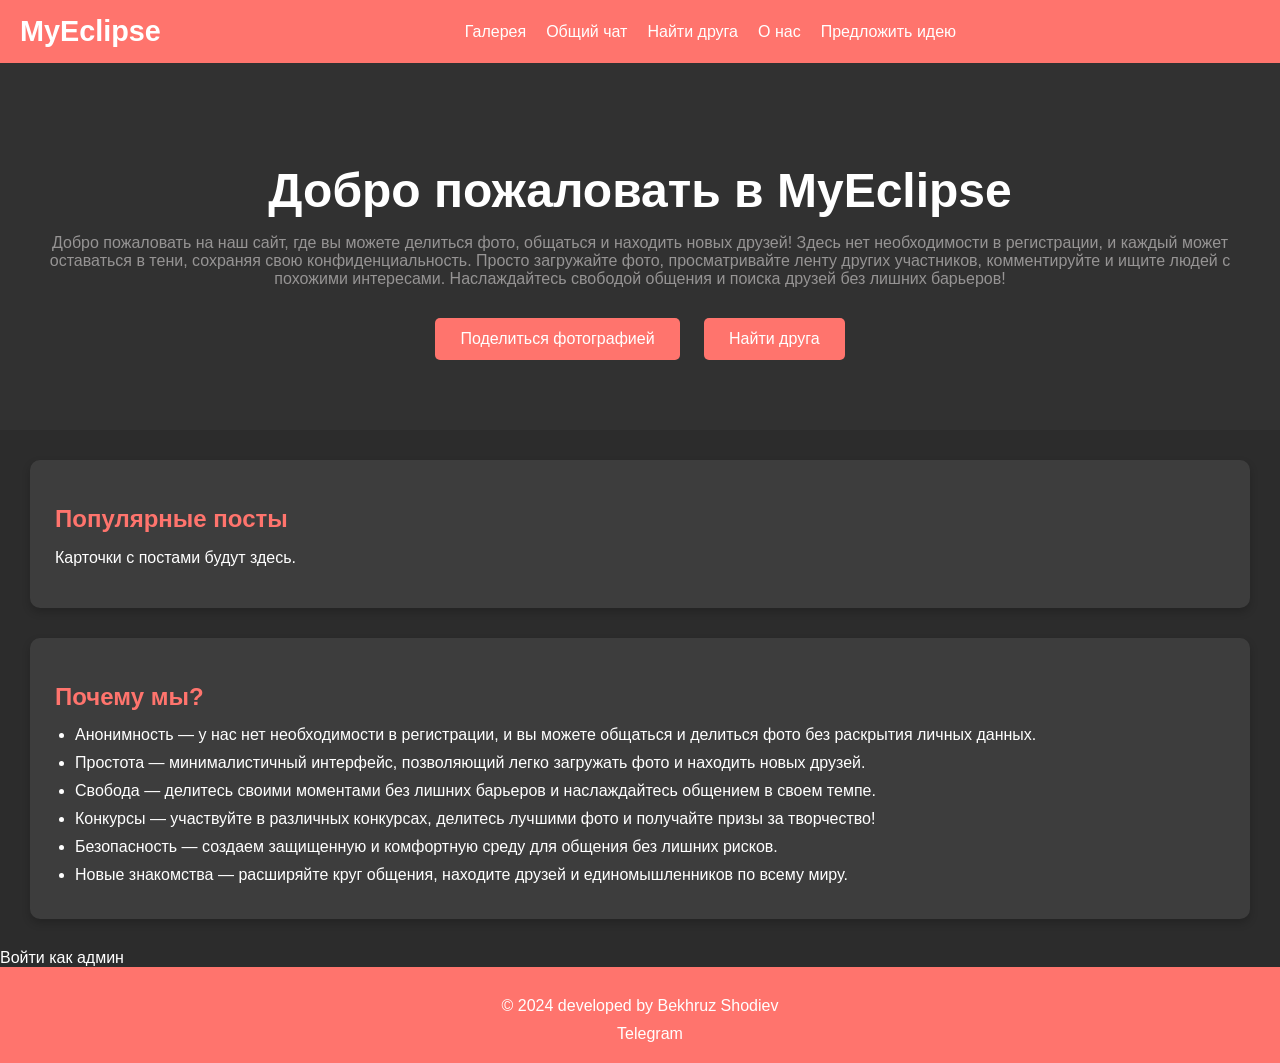
<file: index.html>
<!DOCTYPE html>
<html lang="en">
<head>
    <meta charset="UTF-8">
    <meta name="viewport" content="width=device-width, initial-scale=1.0">
    <title>MyEclipse</title>
    <style>
        :root {
            --main-color: #ff746d;
            --bg-color: #2c2c2c;
            --text-color: #ffffff;
            --secondary-bg: #3d3d3d;
            --hover-color: #ff574d;
        }

        body {
            margin: 0;
            font-family: Arial, sans-serif;
            background-color: var(--bg-color);
            color: var(--text-color);
        }

        header {
            display: flex;
            justify-content: space-between;
            align-items: center;
            padding: 15px 20px;
            background-color: var(--main-color);
        }

        header .logo {
            font-size: 1.8rem;
            font-weight: bold;
        }

        .menu-toggle {
            display: none;
            font-size: 1.5rem;
            cursor: pointer;
        }

        nav {
            display: flex;
            gap: 20px;
        }

        nav a {
            color: var(--text-color);
            text-decoration: none;
            font-size: 1rem;
            transition: color 0.3s;
        }

        nav a:hover {
            color: var(--hover-color);
        }

        .auth-buttons {
            display: flex;
            gap: 10px;
        }

        .auth-buttons button {
            padding: 8px 15px;
            border: none;
            border-radius: 5px;
            background-color: var(--text-color);
            color: var(--main-color);
            font-size: 0.9rem;
            cursor: pointer;
            transition: background-color 0.3s;
        }

        .auth-buttons button:hover {
            background-color: var(--hover-color);
            color: var(--text-color);
        }

        .banner {
            text-align: center;
            padding: 60px 20px;
            background-color: #313131; /* Выберите нужный цвет */
            color: var(--text-color);
        }

        .banner h1 {
            font-size: 3rem;
            margin-bottom: 10px;
        }

        .banner p {
            font-size: 1rem;
            margin-bottom: 20px;
            color: #969494;
        }

        .banner button {
            padding: 12px 25px;
            margin: 10px;
            border: none;
            border-radius: 5px;
            background-color: var(--main-color);
            color: var(--text-color);
            font-size: 1rem;
            cursor: pointer;
            transition: background-color 0.3s;
        }

        .banner button:hover {
            background-color: var(--hover-color);
        }

        .content {
            display: flex;
            flex-wrap: wrap;
            gap: 30px;
            padding: 30px;
        }

        .content .block {
            flex: 1 1 calc(50% - 20px);
            padding: 25px;
            background-color: var(--secondary-bg);
            border-radius: 10px;
            box-shadow: 0 4px 8px rgba(0, 0, 0, 0.2);
        }

        .content .block h2 {
            color: var(--main-color);
            margin-bottom: 15px;
        }

        .content .block ul {
            list-style-type: disc;
            margin: 0;
            padding-left: 20px;
        }

        .content .block ul li {
            margin-bottom: 10px;
        }

        .footer {
            display: flex;
            flex-direction: column;
            align-items: center;
            padding: 20px;
            background-color: var(--main-color);
            color: var(--text-color);
        }

        .footer p {
            margin: 10px 0;
        }

        .footer nav {
            display: flex;
            gap: 20px;
        }

        .footer nav a {
            color: var(--text-color);
            text-decoration: none;
            font-size: 1rem;
            transition: color 0.3s;
        }

        .footer nav a:hover {
            color: var(--hover-color);
        }

        @media (max-width: 768px) {
            header {
                flex-wrap: wrap;
                justify-content: space-between;
            }

            .menu-toggle {
                display: block;
            }

            nav {
                display: none;
                flex-direction: column;
                gap: 15px;
                width: 100%;
                background-color: var(--main-color);
                padding: 10px;
                text-align: center;
            }

            nav.active {
                display: flex;
            }

            .auth-buttons {
                width: 100%;
                justify-content: center;
            }

            .content {
                flex-direction: column;
            }

            .content .block {
                flex: 1 1 100%;
                color: #969494;
            }
        
            .admin-link {
                display: block;
                text-align: center;
                font-size: 12px;
                margin-top: 20px;
                color: #c4c3c3;
                text-decoration: underline;
            
            .footer nav {
                flex-wrap: wrap;
                justify-content: center;
            }

            /* Уменьшаем размер текста в блоке "Почему мы?" на мобильных устройствах */
            .content .block h2 {
                font-size: 1.5rem;
                
            }

            .content .block ul li {
                font-size: 0.9rem;
                
            }

            .content .block p {
                font-size: 0.9rem;
                
            }
        }

    }
    </style>
</head>
<body>
    <header>
        <div class="logo">MyEclipse</div>
        <div class="menu-toggle" onclick="toggleMenu()">☰</div>
        <nav id="nav-menu">
            <a href="homepage.html" class="button">Галерея</a>
            <a href="chats.html" class="button">Общий чат</a>
            <a href="anonchat.html"class="button">Найти друга</a>
            <a href="onas.html"class="button">О нас</a>
            <a href="idea.html"class="button">Предложить идею</a>
        </nav>
        <div class="auth-buttons">
        
            
        </div>
    </header>

    <section class="banner">
        <h1>Добро пожаловать в MyEclipse</h1>
        <p>Добро пожаловать на наш сайт, где вы можете делиться фото, общаться и находить новых друзей! Здесь нет необходимости в регистрации, и каждый может оставаться в тени, сохраняя свою конфиденциальность. Просто загружайте фото, просматривайте ленту других участников, комментируйте и ищите людей с похожими интересами. Наслаждайтесь свободой общения и поиска друзей без лишних барьеров!</p>
        <button onclick="window.location.href='homepage.html';">Поделиться фотографией</button>



        <button>Найти друга</button>
    </section>

    <section class="content">
        <div class="block">
            <h2>Популярные посты</h2>
            <p>Карточки с постами будут здесь.</p>
        </div>
        <div class="block">
            <h2>Почему мы?</h2>
            <ul>
                <li>Анонимность — у нас нет необходимости в регистрации, и вы можете общаться и делиться фото без раскрытия личных данных.</li>
                <li>Простота — минималистичный интерфейс, позволяющий легко загружать фото и находить новых друзей.</li>
                <li>Свобода — делитесь своими моментами без лишних барьеров и наслаждайтесь общением в своем темпе.</li>
                <li>Конкурсы — участвуйте в различных конкурсах, делитесь лучшими фото и получайте призы за творчество!</li>
                <li>Безопасность — создаем защищенную и комфортную среду для общения без лишних рисков.</li>
                <li>Новые знакомства — расширяйте круг общения, находите друзей и единомышленников по всему миру.</li>
            </ul>
        </div>
    </section>

    <span class="admin-link" onclick="showAdminPrompt()">Войти как админ</span>


    <footer class="footer">
        <p>&copy; 2024 developed by Bekhruz Shodiev</p>
        <nav>
            <a href="#"></a>
            <a href="https://t.me/eclipse_community">Telegram</a> 
          
        </nav>
    </footer>

    <script>
        function toggleMenu() {
            const navMenu = document.getElementById('nav-menu');
            navMenu.classList.toggle('active');
        }


        function showAdminPrompt() {
        const password = prompt('Введите пароль для входа как админ:');
        if (password === '20072008') {
            window.location.href = 'adminpage.html'; // Переход на страницу админов
        } else {
            alert('Неверный пароль!');
         } 
        }
    </script>
</body>
</html>
</file>
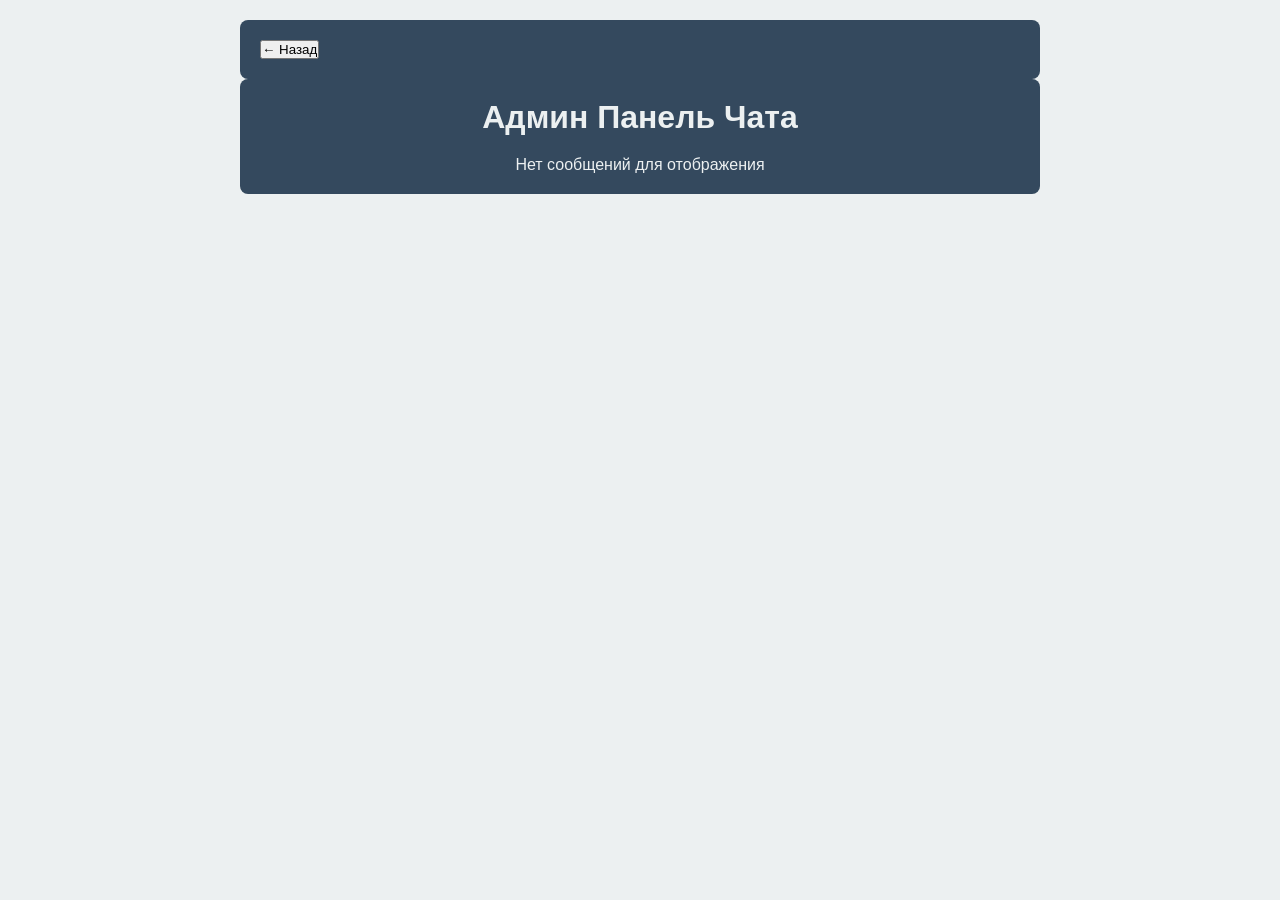
<file: adminn24356.html>
<!DOCTYPE html>
<html lang="ru">
<head>
  <meta charset="UTF-8">
  <meta name="viewport" content="width=device-width, initial-scale=1.0">
  <title>Админ панель чата</title>
  <style>
    * {
      margin: 0;
      padding: 0;
      box-sizing: border-box;
    }

    body {
      font-family: Arial, sans-serif;
      background-color: #ecf0f1;
      padding: 20px;
    }

    .container {
      max-width: 800px;
      margin: 0 auto;
      background-color: #34495e;
      padding: 20px;
      border-radius: 8px;
      color: #ecf0f1;
    }

    h1 {
      text-align: center;
      margin-bottom: 20px;
    }

    .messages-list {
      list-style-type: none;
      padding: 0;
    }

    .message {
      background-color: #2c3e50;
      margin-bottom: 10px;
      padding: 10px;
      border-radius: 4px;
      display: flex;
      justify-content: space-between;
    }

    .message span {
      font-weight: bold;
    }

    .message p {
      margin: 0;
      flex: 1;
      padding-left: 10px;
    }

    .delete-btn {
      background-color: #e74c3c;
      border: none;
      color: white;
      padding: 5px 10px;
      border-radius: 4px;
      cursor: pointer;
    }

    .delete-btn:hover {
      background-color: #c0392b;
    }

    .empty-msg {
      text-align: center;
      font-size: 16px;
      margin-top: 20px;
    }

  </style>
</head>
<body>

  <div class="container mt-2">
    <button class="btn btn-secondary" onclick="goBack()">← Назад</button>
</div>


  <div class="container">
    <h1>Админ Панель Чата</h1>
    <ul class="messages-list" id="messages-list"></ul>
    <p class="empty-msg" id="empty-msg">Нет сообщений для отображения</p>
  </div>

  

  <script>
    // Инициализация переменной для хранения сообщений в JSON
    let messages = JSON.parse(localStorage.getItem('messages') || '[]');

    // Функция для отображения сообщений в админ панели
    function displayMessages() {
      const messagesList = document.getElementById('messages-list');
      const emptyMsg = document.getElementById('empty-msg');
      
      messagesList.innerHTML = ''; // Очищаем список сообщений
      if (messages.length === 0) {
        emptyMsg.style.display = 'block';
      } else {
        emptyMsg.style.display = 'none';
        messages.forEach((msg, index) => {
          const messageElement = document.createElement('li');
          messageElement.classList.add('message');
          messageElement.innerHTML = `
            <span>Сообщение ${index + 1}:</span>
            <p>${msg}</p>
            <button class="delete-btn" onclick="deleteMessage(${index})">Удалить</button>
          `;
          messagesList.appendChild(messageElement);
        });
      }
    }

    // Функция для удаления сообщения
    function deleteMessage(index) {
      messages.splice(index, 1); // Удаляем сообщение из массива
      localStorage.setItem('messages', JSON.stringify(messages)); // Обновляем localStorage
      displayMessages(); // Обновляем список сообщений
    }

    // Отображаем сообщения при загрузке страницы
    displayMessages();
  </script>

<script>
  function goBack() {
      window.location.href = 'index.html';
  }
</script>

</body>
</html>
</file>
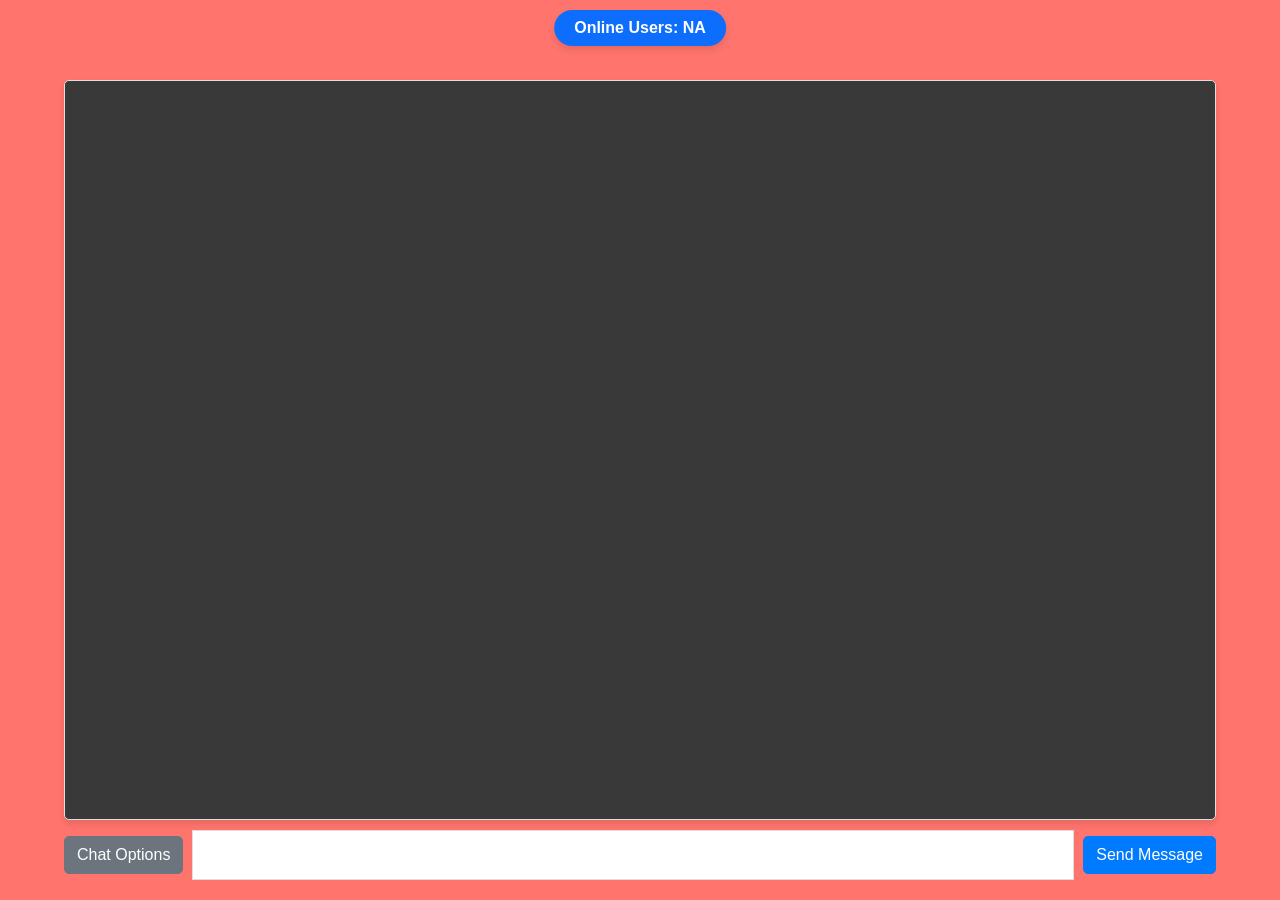
<file: chats.html>
<!DOCTYPE html>
<html lang="en">
    <head>
        <meta charset="utf-8">
        <meta name="viewport" content="width=device-width, initial-scale=1">
        <link rel="icon" type="image/png" href="icon.png">
        <link href="https://cdn.jsdelivr.net/npm/bootstrap@5.0.2/dist/css/bootstrap.min.css" rel="stylesheet" integrity="sha384-EVSTQN3/azprG1Anm3QDgpJLIm9Nao0Yz1ztcQTwFspd3yD65VohhpuuCOmLASjC" crossorigin="anonymous">
        <link rel="stylesheet" href="styles1.css">
        <title> Anonymous Chat</title>
    </head>
    <body>
        <div class="modal" id="editNameModal" tabindex="-1" role="dialog">
            <div class="modal-dialog modal-dialog-centered" role="document">
                <div class="modal-content">
                    <div class="modal-header">
                        <h5 class="modal-title">Chat Options</h5>
                        <button type="button" class="close" data-bs-dismiss="modal" aria-label="Close"><span aria-hidden="true">&times;</span></button>
                    </div>
                    <div class="modal-body">
                        <p>Change your display name here.</p>
                        <input class="form-control" id="nameInput" placeholder="New Display Name">
                    </div>
                    <div class="modal-footer">
                        <button type="button" data-bs-dismiss="modal" class="btn btn-secondary">Cancel</button>
                        <button id="saveOptionsButton" type="button" class="btn btn-primary">Save</button>
                    </div>
                </div>
            </div>
        </div>
        <div class="msg-group" id="messages-area">                 
        </div>
        <div class="input-group mb-3">
            <div class="input-group-prepend">
                <button data-bs-toggle="modal" data-bs-target="#editNameModal" class="btn btn-secondary input-btn" type="button">Chat Options</button>
            </div>
            <textarea id="input-box" class="form-control" rows="1"></textarea>
            <div class="input-group-append">
                <button id="send-button" class="btn btn-primary input-btn" type="button">Send Message</button>
            </div>
        </div>
        <span class="badge bg-primary online-users-label">Online Users: <span id="online-users-count">NA</span></span>
        <script src="https://cdn.jsdelivr.net/npm/bootstrap@5.0.2/dist/js/bootstrap.bundle.min.js" integrity="sha384-MrcW6ZMFYlzcLA8Nl+NtUVF0sA7MsXsP1UyJoMp4YLEuNSfAP+JcXn/tWtIaxVXM" crossorigin="anonymous"></script>
        <script src="https://cdn.pubnub.com/sdk/javascript/pubnub.7.1.2.min.js"></script>
        <script>
            (function() {

                function makeid(length) { // Used to create new user ids 
                    var result           = '';
                    var characters       = 'ABCDEFGHIJKLMNOPQRSTUVWXYZabcdefghijklmnopqrstuvwxyz0123456789';
                    var charactersLength = characters.length;
                    for ( var i = 0; i < length; i++ ) {
                        result += characters.charAt(Math.floor(Math.random() * charactersLength));
                    }
                    return result;
                }

                var pubnub = new PubNub({ // Set your PubNub keys here 
                    publishKey: 'pub-c-a91bccdc-86f1-4379-8375-8dc3fc1c16dc',
                    subscribeKey: 'sub-c-70ba8b90-29e1-4b8f-8672-7f7889b413e7',
                    uuid: 'Anon-' + makeid(5)
                });
               
                var messagesArea = document.getElementById('messages-area'),
                    input = document.getElementById('input-box'),
                    sendButton = document.getElementById('send-button'),
                    saveButton = document.getElementById('saveOptionsButton'),
                    nameInput = document.getElementById('nameInput'),
                    channel = 'chat-channel',
                    usernames = [];

                class chatControl { // Formats messages and scrolls into view.
                    publishMessage(uuid, msg) {
                        if (msg != pubnub.getUUID()+"NEWUSERNAME"){
                            messagesArea.innerHTML = messagesArea.innerHTML + this.msg(uuid, "You", msg, 'start', 'primary');
                            messagesArea.scrollIntoView(false);
                        }
                    }
                    receiveMessage(uuid, msg) {
                        if (msg == uuid+"NEWUSERNAME"){
                            pubnub.objects.getUUIDMetadata({ // Recheck metadata for new username and update previous messages.
                                    uuid: uuid,
                                },
                                function (status, response) {
                                    if (response) {
                                        usernames[uuid] = response.data.name; // Set username from metadata.
                                        for(var i = 0; i < document.getElementsByClassName('display-'+response.data.id).length; i++){ 
                                            document.getElementsByClassName('display-'+response.data.id)[i].innerText = response.data.name;
                                        }
                                    }
                                }
                            );
                        } else {
                            if (!usernames[uuid]) { // Get the username if not stored.
                                usernames[uuid] = uuid; // If username not set then set to the UUID.
                                pubnub.objects.getUUIDMetadata({
                                        uuid: uuid,
                                    },
                                    function (status, response) {
                                        if (response) {
                                            usernames[uuid] = response.data.name; // Set username from metadata.
                                            for(var i = 0; i < document.getElementsByClassName('display-'+response.data.id).length; i++){ 
                                                document.getElementsByClassName('display-'+response.data.id)[i].innerText = response.data.name;
                                            }
                                        }
                                    }
                                );
                            }
                            messagesArea.innerHTML = messagesArea.innerHTML + this.msg(uuid, usernames[uuid], msg, 'end', 'secondary');
                            messagesArea.scrollIntoView(false);
                        }
                    }
                    msg(uuid, name, msg, side, style) {
                        var msgTemp = `
                            <div class="card text-white bg-${style}">
                                <div class="card-body">
                                    <h6 class="card-subtitle mb-2 text-${side}"><span class="display-${uuid}">${name}<span></h6>
                                    <p class="card-text float-${side}">${msg}</p>
                                </div>
                            </div>
                            `;
                        return msgTemp;
                    }
                }
                var chat = new chatControl();

                pubnub.addListener({ // Get new messages.
                    message: function(msg) {
                        // console.log(msg);
                        if (msg.publisher == pubnub.getUUID()) { // Check who sent the message.
                            chat.publishMessage('You', msg.message);
                        } else {
                            chat.receiveMessage(msg.publisher, msg.message);
                        }
                    },
                    presence: (presenceEvent) => { // Update the number of online members.
                        document.getElementById("online-users-count").innerHTML = presenceEvent.occupancy;
                    }
                });
                pubnub.subscribe({ // Subscribe to wait for messages
                    channels: [channel]
                });

                function publishMessage() { // Send messages with PubNub.
                    var msg = input.value.trim().replace(/(?:\r\n|\r|\n)/g, '<br>'); // Format message.
                    input.value = '';
                    if (msg != '') {
                        var publishConfig = {
                            channel: channel,
                            message: msg
                        };
                        pubnub.publish(publishConfig, function(status, response) { // Publish message to current channel.
                           // console.log(status, response);
                        });
                    }
                };
                sendButton.addEventListener("click", function(e) {
                    publishMessage();
                });
                input.addEventListener('keyup', function(e) {
                    if ((e.keyCode || e.charCode) === 13) {
                        publishMessage();
                    }
                });

                pubnub.hereNow({ // Update the number of online members.
                    channels: [channel],
                }).then((response) => {
                    document.getElementById("online-users-count").innerHTML = response.totalOccupancy;
                }).catch((error) => {
                    console.log(error)
                });

                pubnub.fetchMessages( // Get the last 10 messages sent in the chat.
                    {
                        channels: [channel],
                        count: 10,
                    },
                    function (status, response) {
                        if (response.channels[channel] && channel in response.channels) {
                            response.channels[channel].forEach((message) => {
                                // console.log(message);
                                if (message.uuid == pubnub.getUUID()) { // Check who sent the message.
                                    chat.publishMessage('You', message.message);
                                } else {
                                    chat.receiveMessage(message.uuid, message.message);
                                }
                            });
                        }
                    }
                );

                saveButton.addEventListener("click", function(e) { // Save new username 
                    username = nameInput.value.replace(/[^a-zA-Z0-9 ]/g, '').substring(0, 30);
                    pubnub.objects.setUUIDMetadata({
                        data: {
                            name: username
                        }
                    })
                    .then((resp) => {
                        alert("Your username has been updated.");
                        var publishConfig = { // Send a message to force username to update on other clients.
                            channel: channel,
                            message: pubnub.getUUID() + "NEWUSERNAME"
                        };
                        pubnub.publish(publishConfig, function(status, response) { // Publish message to current channel.
                        // console.log(status, response);
                        });
                            // console.log(resp);
                        })
                    .catch((error) => {
                        alert("Your username was not updated. See console for details.");
                        console.log(err);
                    });                    
                });

            })();
        </script>
    </body>
</html>
</file>
<file: styles1.css>
/* styles.css */

/* General styles */
body {
    font-family: Arial, sans-serif;
    background-color: #ff746d;
    margin: 0;
    padding: 0;
    display: flex;
    flex-direction: column;
    height: 100vh;
}

/* Online users label */
.online-users-label {
    position: absolute;
    top: 10px;
    left: 50%;
    transform: translateX(-50%);
    padding: 10px 20px;
    font-size: 1rem;
    text-align: center;
    border-radius: 20px;
    background-color: #007bff;
    color: #fff;
    box-shadow: 0 4px 6px rgba(0, 0, 0, 0.1);
    z-index: 1000;
}

/* Messages area styling */
.msg-group {
    flex-grow: 1; /* Занимает всё доступное пространство */
    max-height: calc(100vh - 160px); /* Учитываем высоту метки онлайн-пользователей и input */
    overflow-y: auto;
    padding: 10px;
    background-color: #393939;
    border: 1px solid #ddd;
    border-radius: 5px;
    margin: 80px auto 10px auto; /* Учитываем высоту онлайн-метки */
    width: 90%;
    box-shadow: 0 4px 6px rgba(0, 0, 0, 0.1);
}

/* Message card styling */
.card {
    margin-bottom: 10px;
    border: none;
}

.card .card-body {
    padding: 10px;
    border-radius: 10px;
}

/* Align messages */
.card .card-body h6 {
    text-align: right; /* Имена отправителей справа */
    margin-bottom: 5px;
}

.card .card-body p {
    text-align: right; /* Текст сообщений справа */
    margin: 0;
}

/* Input area styling */
.input-group {
    max-width: 90%;
    margin: 0 auto 20px auto;
    display: flex;
    gap: 10px;
    align-items: center;
    flex-shrink: 0; /* Не сжимается */
}

.input-group textarea {
    resize: none;
    border: 1px solid #ddd;
    border-radius: 5px;
    flex-grow: 1;
    min-height: 50px;
}

.input-group .input-btn {
    border-radius: 5px;
}

.input-group .btn-primary {
    background-color: #007bff;
    border-color: #007bff;
    color: #fff;
}

.input-group .btn-primary:hover {
    background-color: #0056b3;
    border-color: #0056b3;
}

/* Modal styles */
.modal-content {
    border-radius: 10px;
    background-color: #ffffff;
    border: 1px solid #ddd;
    box-shadow: 0 4px 6px rgba(0, 0, 0, 0.1);
}

.modal-header {
    border-bottom: 1px solid #ddd;
    background-color: #f8f9fa;
    border-top-left-radius: 10px;
    border-top-right-radius: 10px;
}

.modal-footer {
    border-top: 1px solid #ddd;
    background-color: #f8f9fa;
    border-bottom-left-radius: 10px;
    border-bottom-right-radius: 10px;
}

.modal-title {
    font-weight: bold;
}

.modal-body p {
    font-size: 0.95rem;
    color: #6c757d;
}

/* Responsive design */
@media (max-width: 768px) {
    .msg-group {
        width: 100%;
    }

    .input-group {
        width: 100%;
    }

    .online-users-label {
        font-size: 0.8rem;
    }
}
</file>
